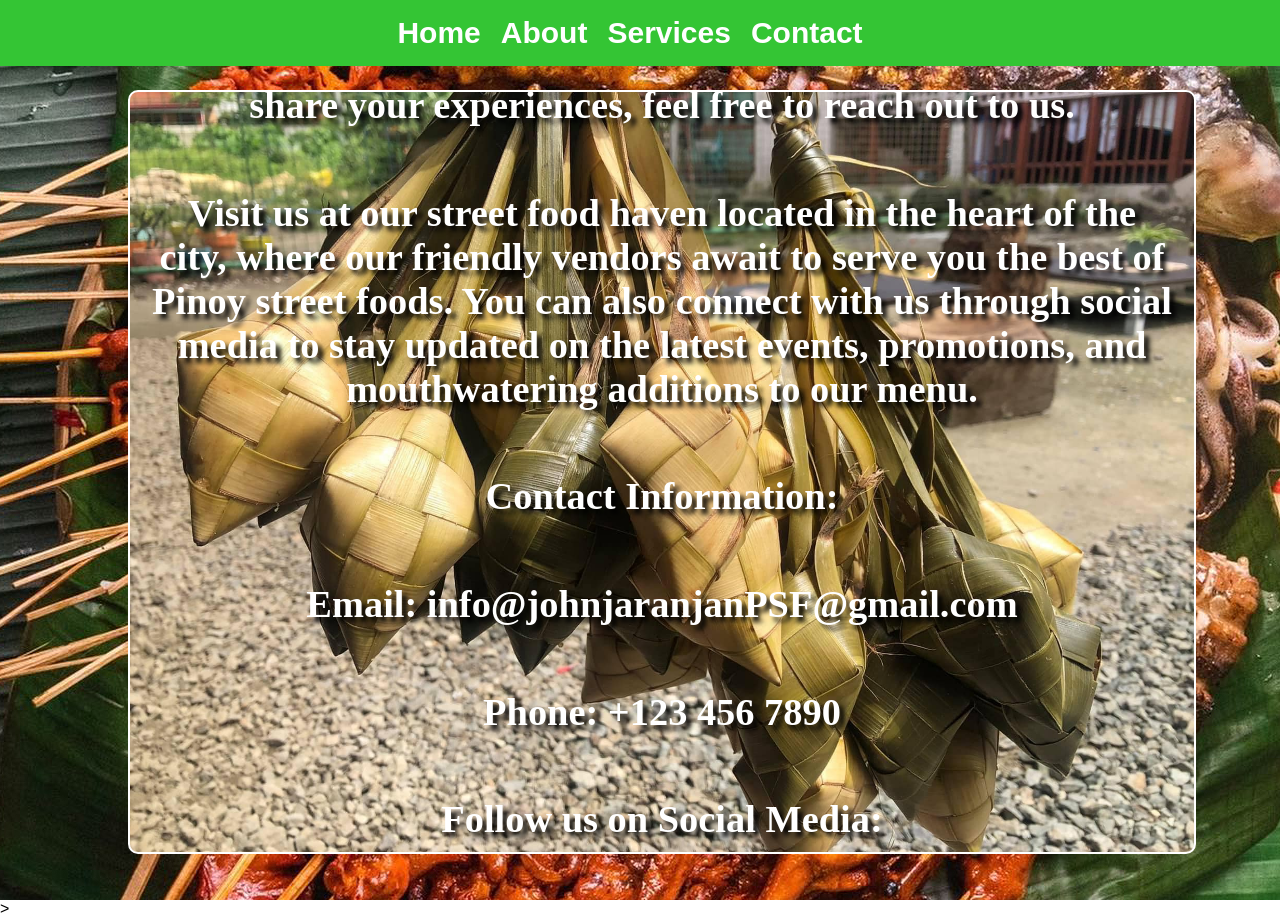
<file: contactss.html>
<!DOCTYPE html>
<html lang="en">
<head>
    <meta charset="UTF-8">
    <meta name="viewport" content="width=device-width, initial-scale=1.0">
    <link rel="stylesheet" href="c.css">
    <script src="js.js" defer></script>

</head>
<body>

    <section class="background-image">
        <div class="overlay">
            <h1 class="custom-heading">Get in Touch</h1>
            <h1 class="custom-heading">We would love to hear from you! Whether you have questions about our street food offerings, want to collaborate, or simply share your experiences, feel free to reach out to us.</h1>
            <h1 class="custom-heading">Visit us at our street food haven located in the heart of the city, where our friendly vendors await to serve you the best of Pinoy street foods. You can also connect with us through social media to stay updated on the latest events, promotions, and mouthwatering additions to our menu.</h1>
            <h1 class="custom-heading">Contact Information:</h1>
            <h1 class="custom-heading">Email: info@johnjaranjanPSF@gmail.com</h1>
            <h1 class="custom-heading">Phone: +123 456 7890</h1>
            <h1 class="custom-heading">Follow us on Social Media:</h1>
            <h1 class="custom-heading">Facebook: @johnjaranjan/facebook.com</h1>
            <h1 class="custom-heading">Instagram: @johnjaranjan</h1>
        </div>
    </section>

    <header>
        <div class="logo"></div>
        <div class="menu-toggle" id="mobile-menu">
            <span class="bar"></span>
            <span class="bar"></span>
            <span class="bar"></span>
        </div>
        <nav class="nav-list">
            <ul>
                <li><a href="homee.html">Home</a></li>
                <li><a href="aboutt.html">About</a></li>
                <li><a href="servicess.html">Services</a></li>
                <li><a href="contactss.html">Contact</a></li>
            </ul>
        </nav>
    </header>

</body>
</html>>
</file>
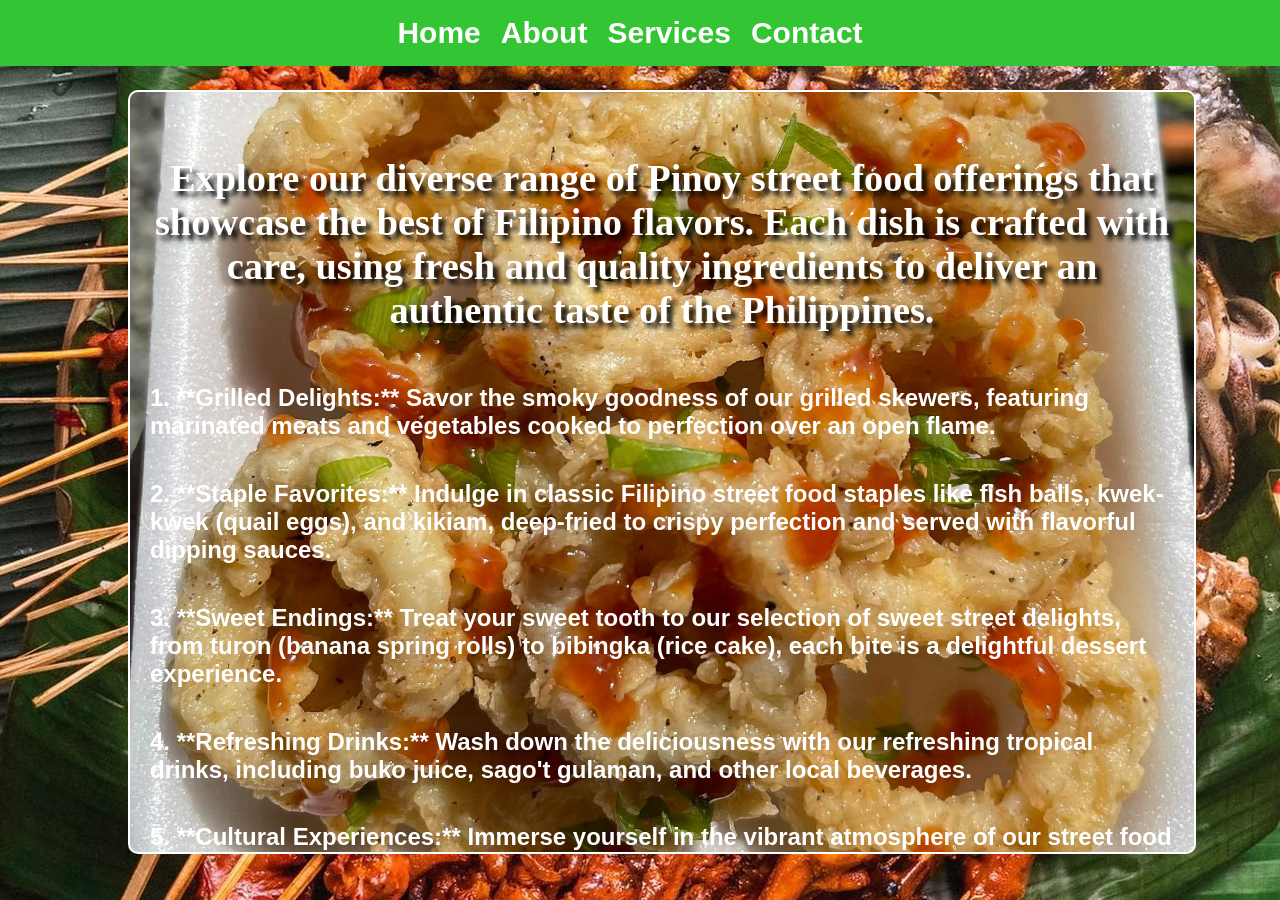
<file: servicess.html>
<!DOCTYPE html>
<html lang="en">
<head>
    <meta charset="UTF-8">
    <meta name="viewport" content="width=device-width, initial-scale=1.0">
    <link rel="stylesheet" href="s.css">
    <script src="js.js" defer></script>

</head>
<body>

    <section class="background-image">
        <div class="overlay">
            <h1 class="custom-heading">Our Street Food Offerings</h1>
            <h1 class="custom-heading">Explore our diverse range of Pinoy street food offerings that showcase the best of Filipino flavors. Each dish is crafted with care, using fresh and quality ingredients to deliver an authentic taste of the Philippines.</h1>
            <h1>1. **Grilled Delights:** Savor the smoky goodness of our grilled skewers, featuring marinated meats and vegetables cooked to perfection over an open flame.</h1>
            <h1>2. **Staple Favorites:** Indulge in classic Filipino street food staples like fish balls, kwek-kwek (quail eggs), and kikiam, deep-fried to crispy perfection and served with flavorful dipping sauces.</h1>
            <h1>3. **Sweet Endings:** Treat your sweet tooth to our selection of sweet street delights, from turon (banana spring rolls) to bibingka (rice cake), each bite is a delightful dessert experience.</h1>
            <h1>4. **Refreshing Drinks:** Wash down the deliciousness with our refreshing tropical drinks, including buko juice, sago't gulaman, and other local beverages.</h1>
            <h1>5. **Cultural Experiences:** Immerse yourself in the vibrant atmosphere of our street food haven, where the sights, sounds, and aromas create an authentic Filipino street food experience.</h1>
        </div>
    </section>

    <header>
        <div class="logo"></div>
        <div class="menu-toggle" id="mobile-menu">
            <span class="bar"></span>
            <span class="bar"></span>
            <span class="bar"></span>
        </div>
        <nav class="nav-list">
            <ul>
                <li><a href="homee.html">Home</a></li>
                <li><a href="aboutt.html">About</a></li>
                <li><a href="servicess.html">Services</a></li>
                <li><a href="contactss.html">Contact</a></li>
            </ul>
        </nav>
    </header>

</body>
</html>
</file>
<file: c.css>
body {
    margin: 0;
    padding: 0;
    font-family: 'Arial', sans-serif;
}

.custom-heading {
    font-size: 3vw;
    font-family: cursive;
    color: #fff;
    text-align: center;
    text-shadow: 5px 5px 5px #000;
}

.background-image {
    position: relative;
    background-image: url('psf.jpg');
    background-size: cover;
    background-position: center;
    background-repeat: no-repeat;
    height: 100vh;
    display: flex;
    align-items: center;
    justify-content: center;
    color: #fff;
}

.overlay {
    position: absolute;
    top: 10%;
    left: 10%;
    padding: 20px;
    background: rgba(18, 19, 18, 0.986);
    background-image: url('puso.jpg');
    background-size: cover;
    background-position: center;
    width: 80%;
    height: 80%;
    display: flex;
    flex-direction: column;
    align-items: center;
    justify-content: center;
    border: 2px solid #fff;
    border-radius: 10px;
    overflow: auto;
}

header {
    position: fixed;
    top: 0;
    right: 0;
    left: 0;
    background-color: #34c534;
    color: #fff;
    padding: 1em;
    display: flex;
    justify-content: center; /* Center the navigation items */
    align-items: center;
    opacity: 0;
    animation: fadeIn 5s forwards;
}

/* Rest of your existing CSS styles remain unchanged */

@keyframes fadeIn {
    from {
        opacity: 0;
    }
    to {
        opacity: 1;
    }
}

.logo {
    font-size: 1.5em;
}

.menu-toggle {
    cursor: pointer;
    display: none;
    transition: transform 5s ease-in-out;
}

.bar {
    display: block;
    width: 25px;
    height: 3px;
    background-color: #fff;
    margin: 5px 0;
}

.nav-list {
    display: flex;
}

.nav-list ul {
    list-style: none;
    margin: 0;
    padding: 0;
    display: flex;
    justify-content: center; /* Center the navigation items */
}

.nav-list li {
    margin-right: 20px;
    transition: margin 5s ease-in-out;
}

.nav-list a {
    text-decoration: none;
    color: #fff;
    font-weight: bold;
    font-size: 30px;
    transition: color 5s ease-in-out;
}

footer {
    background-color: #333;
    color: #fff;
    padding: 1em;
    text-align: center;
}

/* Improved responsiveness using @media queries */
@media only screen and (max-width: 1200px) {
    .custom-heading {
        font-size: 50px;
    }
}

@media only screen and (max-width: 992px) {
    .custom-heading {
        font-size: 40px;
    }
}

@media only screen and (max-width: 768px) {
    .custom-heading {
        font-size: 30px;
    }

    header {
        padding: 0.5em;
        flex-direction: column;
        align-items: center;
    }

    .menu-toggle {
        display: block;
    }

    .nav-list ul {
        display: none;
        flex-direction: column;
        position: absolute;
        top: 60px;
        right: 0;
        background-color: rgba(0, 0, 0, 0.8);
        transition: transform 5s ease-in-out;
    }

    .nav-list.show ul {
        display: flex;
    }

    .nav-list li {
        margin: 0;
        text-align: center;
    }

    .menu-toggle.open {
        transform: rotate(90deg);
    }
}

@media only screen and (max-width: 600px) {
    .custom-heading {
        font-size: 25px;
    }
}
</file>
<file: s.css>
body {
    margin: 0;
    padding: 0;
    font-family: 'Arial', sans-serif;
}

.custom-heading {
    font-size: 3vw;
    font-family: cursive;
    color: #fff;
    text-align: center;
    text-shadow: 5px 5px 5px #000;
}

.background-image {
    position: relative;
    background-image: url('psf.jpg');
    background-size: cover;
    background-position: center;
    background-repeat: no-repeat;
    height: 100vh;
    display: flex;
    align-items: center;
    justify-content: center;
    color: #fff;
}

.overlay {
    position: absolute;
    top: 10%;
    left: 10%;
    padding: 20px;
    background: rgba(18, 19, 18, 0.986);
    background-image: url('cala.jpg');
    background-size: cover;
    background-position: center;
    width: 80%;
    height: 80%;
    display: flex;
    flex-direction: column;
    align-items: center;
    justify-content: center;
    border: 2px solid #fff;
    border-radius: 10px;
    overflow: auto;
}

header {
    position: fixed;
    top: 0;
    right: 0;
    left: 0;
    background-color: #34c534;
    color: #fff;
    padding: 1em;
    display: flex;
    justify-content: center; /* Center the navigation items */
    align-items: center;
    opacity: 0;
    animation: fadeIn 5s forwards;
}

/* Rest of your existing CSS styles remain unchanged */

@keyframes fadeIn {
    from {
        opacity: 0;
    }
    to {
        opacity: 1;
    }
}

.logo {
    font-size: 1.5em;
}

.menu-toggle {
    cursor: pointer;
    display: none;
    transition: transform 5s ease-in-out;
}

.bar {
    display: block;
    width: 25px;
    height: 3px;
    background-color: #fff;
    margin: 5px 0;
}

.nav-list {
    display: flex;
}

.nav-list ul {
    list-style: none;
    margin: 0;
    padding: 0;
    display: flex;
    justify-content: center; /* Center the navigation items */
}

.nav-list li {
    margin-right: 20px;
    transition: margin 5s ease-in-out;
}

.nav-list a {
    text-decoration: none;
    color: #fff;
    font-weight: bold;
    font-size: 30px;
    transition: color 5s ease-in-out;
}

footer {
    background-color: #333;
    color: #fff;
    padding: 1em;
    text-align: center;
}

/* Improved responsiveness using @media queries */
@media only screen and (max-width: 1200px) {
    .custom-heading {
        font-size: 50px;
    }
}

@media only screen and (max-width: 992px) {
    .custom-heading {
        font-size: 40px;
    }
}

@media only screen and (max-width: 768px) {
    .custom-heading {
        font-size: 30px;
    }

    header {
        padding: 0.5em;
        flex-direction: column;
        align-items: center;
    }

    .menu-toggle {
        display: block;
    }

    .nav-list ul {
        display: none;
        flex-direction: column;
        position: absolute;
        top: 60px;
        right: 0;
        background-color: rgba(0, 0, 0, 0.8);
        transition: transform 5s ease-in-out;
    }

    .nav-list.show ul {
        display: flex;
    }

    .nav-list li {
        margin: 0;
        text-align: center;
    }

    .menu-toggle.open {
        transform: rotate(90deg);
    }
}

@media only screen and (max-width: 600px) {
    .custom-heading {
        font-size: 25px;
    }
}
</file>
